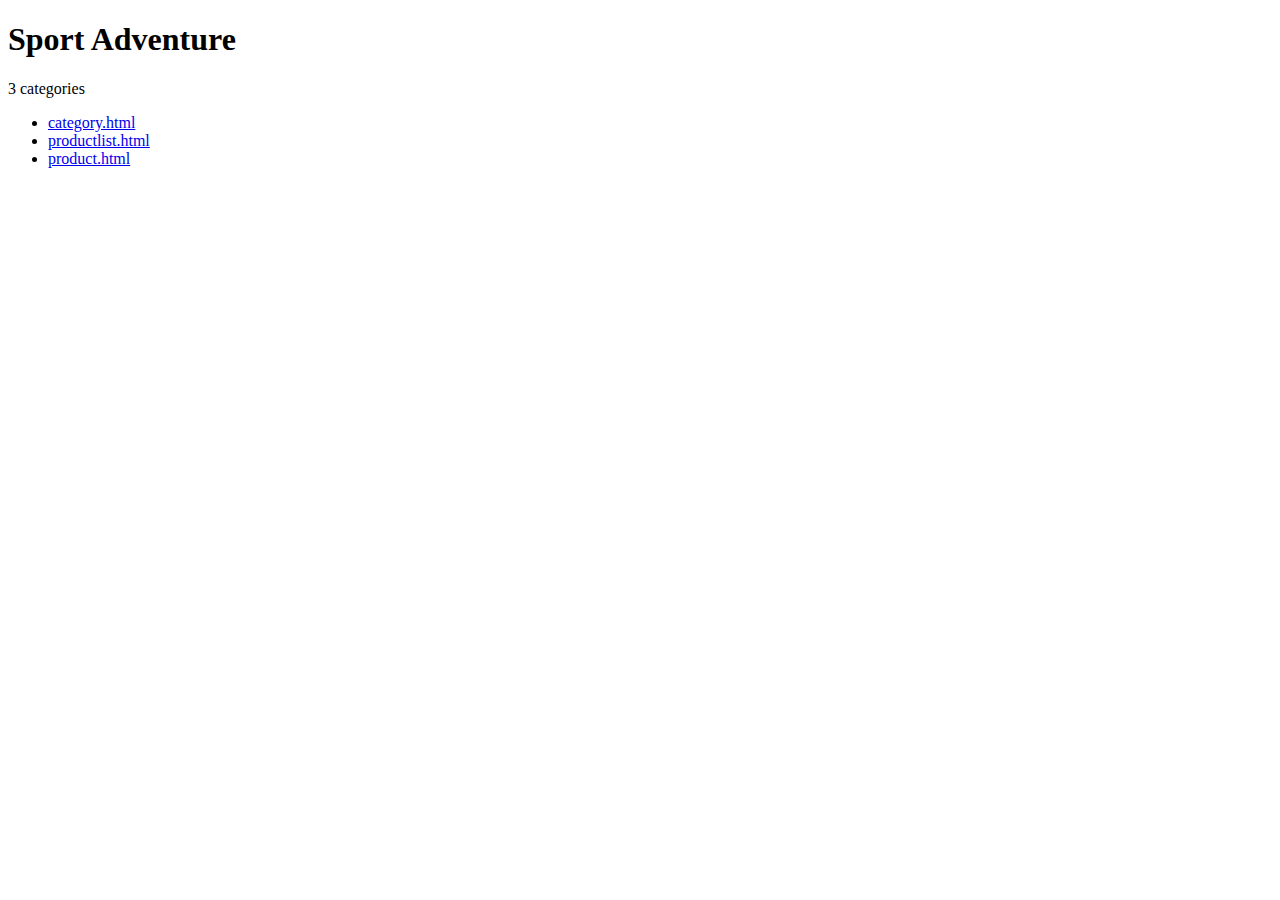
<file: index.html>
<!DOCTYPE html>
<html lang="en">
  <head>
    <meta charset="UTF-8" />
    <meta name="viewport" content="width=device-width, initial-scale=1.0" />
    <title>T-shirt fashion</title>
  </head>
  <body>
    <h1>Sport Adventure</h1>
    <p>3 categories</p>
    <ul>
      <li><a href="category.html">category.html</a></li>
      <li><a href="productlist.html">productlist.html</a></li>
      <li><a href="product.html">product.html</a></li>
    </ul>
  </body>
</html>
</file>
